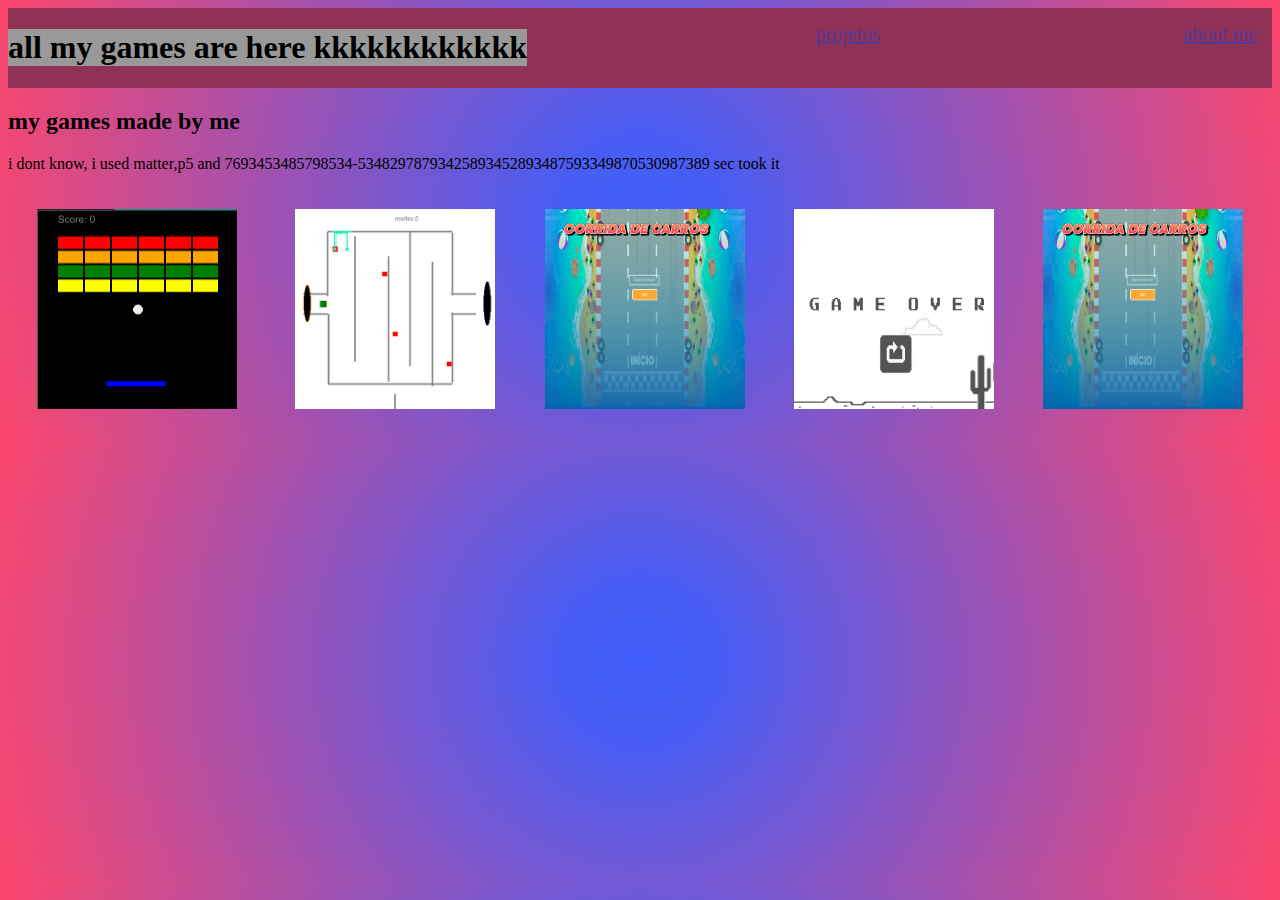
<file: index.html>
<!DOCTYPE html>
<html>
<head>   
<meta charset="UTF-8">
<link rel="icon" href="personagem(DIREITA).png">
<title>MYLFgames.net</title>
<link rel="stylesheet" href="style.css">
</head>
<body>
    <div class="header">
   
        <h1> all my games are here kkkkkkkkkkkk

   </h1> 
<a class= "a" href="index.html">projetos</a>
<a class= "a" href="games.html">about me</a>
</div>
<h2>
my games  made by me 
</h2>
<p> i dont know, i used matter,p5 and 7693453485798534-53482978793425893452893487593349870530987389 sec took it</p>
<div class="grid">
    <div class="item">
<h2>ping pong</h2>
<a href="https://studio.code.org/projects/gamelab/n_Z-V0nGdBQNJz9TdcK8XQOBn4BxfnhDWnORtKS2icg" target="_blank">
    <img src="ping pong promine.png" width="200" height="200" ></div>

</a> 
<div class="item">
    <h2>worlds most easy game </h2>
<a href="https://studio.code.org/projects/gamelab/C30aJsRvl6VhYXw2f0xzjUOrUoYa_qLQ8tmlFstMyLY"target="_blank">
    <img src="easy.png" width="200" height="200" >
</a></div><div class="item"><h2>a game of cars to download </h2>
    <a href="https://github.com/Luizinhopromine/cargame">
        <img src="Captura de Tela (19).png" width="200" height="200" >
    </a></div>
    <div class="item">
        <h2>chrome trex(mouse and keyboard) </h2>
    <a href="https://luizinhopromine.github.io/Trexgame/"target="_blank">
        <img src="dgbfvcxbvcx172434.png" width="200" height="200" >
    </a></div>
    <div class="item">
        <h2>the car game</h2>
    <a href=" https://byamorim.github.io/car-game/"target="_blank">
        <img src="Captura de Tela (19).png" width="200" height="200" >
    </a></div>

   






</div>

</body>

</html>
</file>
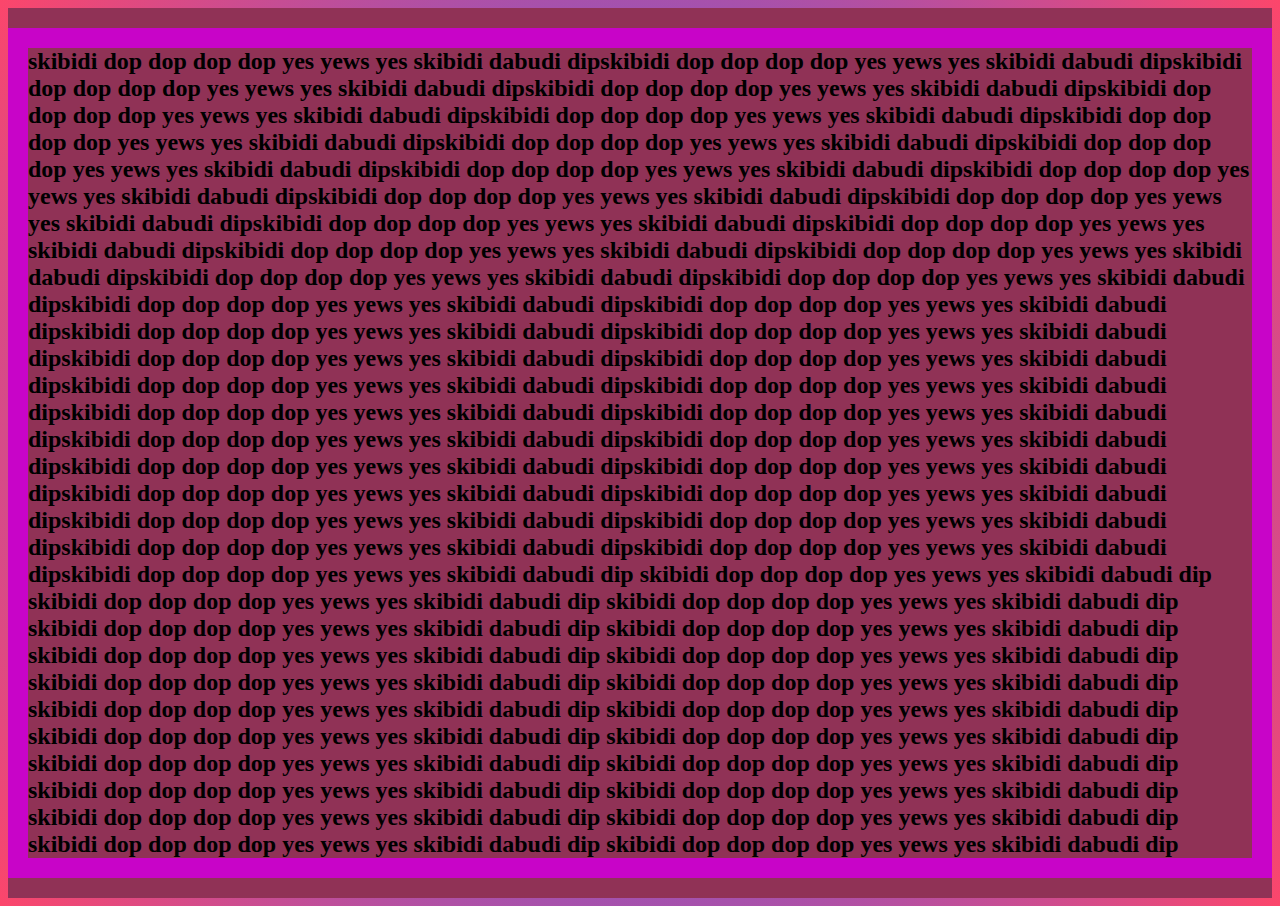
<file: games.html>
<html lang="en">
<head>
    <meta charset="UTF-8">
    <meta name="viewport" content="width=device-width, initial-scale=1.0">
    <title>Document</title><link rel="stylesheet" href="style.css">
</head>
<body>
    <div class="header">
    <h2 style="border: 20px solid rgb(200, 4,200);">skibidi dop dop dop dop yes yews yes skibidi dabudi dipskibidi dop dop dop dop yes yews yes skibidi dabudi dipskibidi dop dop dop dop yes yews yes skibidi dabudi dipskibidi dop dop dop dop yes yews yes skibidi dabudi dipskibidi dop dop dop dop yes yews yes skibidi dabudi dipskibidi dop dop dop dop yes yews yes skibidi dabudi dipskibidi dop dop dop dop yes yews yes skibidi dabudi dipskibidi dop dop dop dop yes yews yes skibidi dabudi dipskibidi dop dop dop dop yes yews yes skibidi dabudi dipskibidi dop dop dop dop yes yews yes skibidi dabudi dipskibidi dop dop dop dop yes yews yes skibidi dabudi dipskibidi dop dop dop dop yes yews yes skibidi dabudi dipskibidi dop dop dop dop yes yews yes skibidi dabudi dipskibidi dop dop dop dop yes yews yes skibidi dabudi dipskibidi dop dop dop dop yes yews yes skibidi dabudi dipskibidi dop dop dop dop yes yews yes skibidi dabudi dipskibidi dop dop dop dop yes yews yes skibidi dabudi dipskibidi dop dop dop dop yes yews yes skibidi dabudi dipskibidi dop dop dop dop yes yews yes skibidi dabudi dipskibidi dop dop dop dop yes yews yes skibidi dabudi dipskibidi dop dop dop dop yes yews yes skibidi dabudi dipskibidi dop dop dop dop yes yews yes skibidi dabudi dipskibidi dop dop dop dop yes yews yes skibidi dabudi dipskibidi dop dop dop dop yes yews yes skibidi dabudi dipskibidi dop dop dop dop yes yews yes skibidi dabudi dipskibidi dop dop dop dop yes yews yes skibidi dabudi dipskibidi dop dop dop dop yes yews yes skibidi dabudi dipskibidi dop dop dop dop yes yews yes skibidi dabudi dipskibidi dop dop dop dop yes yews yes skibidi dabudi dipskibidi dop dop dop dop yes yews yes skibidi dabudi dipskibidi dop dop dop dop yes yews yes skibidi dabudi dipskibidi dop dop dop dop yes yews yes skibidi dabudi dipskibidi dop dop dop dop yes yews yes skibidi dabudi dipskibidi dop dop dop dop yes yews yes skibidi dabudi dipskibidi dop dop dop dop yes yews yes skibidi dabudi dipskibidi dop dop dop dop yes yews yes skibidi dabudi dipskibidi dop dop dop dop yes yews yes skibidi dabudi dipskibidi dop dop dop dop yes yews yes skibidi dabudi dipskibidi dop dop dop dop yes yews yes skibidi dabudi dipskibidi dop dop dop dop yes yews yes skibidi dabudi dip
        skibidi dop dop dop dop yes yews yes skibidi dabudi dip
        skibidi dop dop dop dop yes yews yes skibidi dabudi dip
        skibidi dop dop dop dop yes yews yes skibidi dabudi dip
        skibidi dop dop dop dop yes yews yes skibidi dabudi dip
        skibidi dop dop dop dop yes yews yes skibidi dabudi dip
        skibidi dop dop dop dop yes yews yes skibidi dabudi dip
        skibidi dop dop dop dop yes yews yes skibidi dabudi dip
        skibidi dop dop dop dop yes yews yes skibidi dabudi dip
        skibidi dop dop dop dop yes yews yes skibidi dabudi dip
        skibidi dop dop dop dop yes yews yes skibidi dabudi dip
        skibidi dop dop dop dop yes yews yes skibidi dabudi dip
        skibidi dop dop dop dop yes yews yes skibidi dabudi dip
        skibidi dop dop dop dop yes yews yes skibidi dabudi dip
        skibidi dop dop dop dop yes yews yes skibidi dabudi dip
        skibidi dop dop dop dop yes yews yes skibidi dabudi dip
        skibidi dop dop dop dop yes yews yes skibidi dabudi dip
        skibidi dop dop dop dop yes yews yes skibidi dabudi dip
        skibidi dop dop dop dop yes yews yes skibidi dabudi dip
        skibidi dop dop dop dop yes yews yes skibidi dabudi dip
        skibidi dop dop dop dop yes yews yes skibidi dabudi dip
        skibidi dop dop dop dop yes yews yes skibidi dabudi dip
    </h2></div>
</body>
</html>
</file>
<file: style.css>
h1{
    color: #000000;
    background: #999999
}
body{
    background: radial-gradient(circle, rgba(63,94,251,1) 0%, rgba(74,93,242,1) 13%, rgba(252,70,107,1) 100%);
}
.grid{
display: flex;
flex-wrap: wrap;
justify-content: space-evenly;



}
img{
margin: 20px;


}
.header{
    background-color: #903256;
    display: flex;
    justify-content: space-between;
}
a:link{
    color: #543898;
}
a:visited{
    color: #348098;
}
.item{



position: relative;
}
.item h2{
    position: absolute;
    top: 50%;
    left:50%;
    transform: translate(-50%,-50%);
    opacity: 0;
}
.item:hover h2{
    opacity: 1;
}
.item:hover img{
    opacity:0.5;
}
.a{
    margin: 10px;
    border: 10 solid #543898;
    padding: 5px;
    font-size: 20px;
}
</file>
